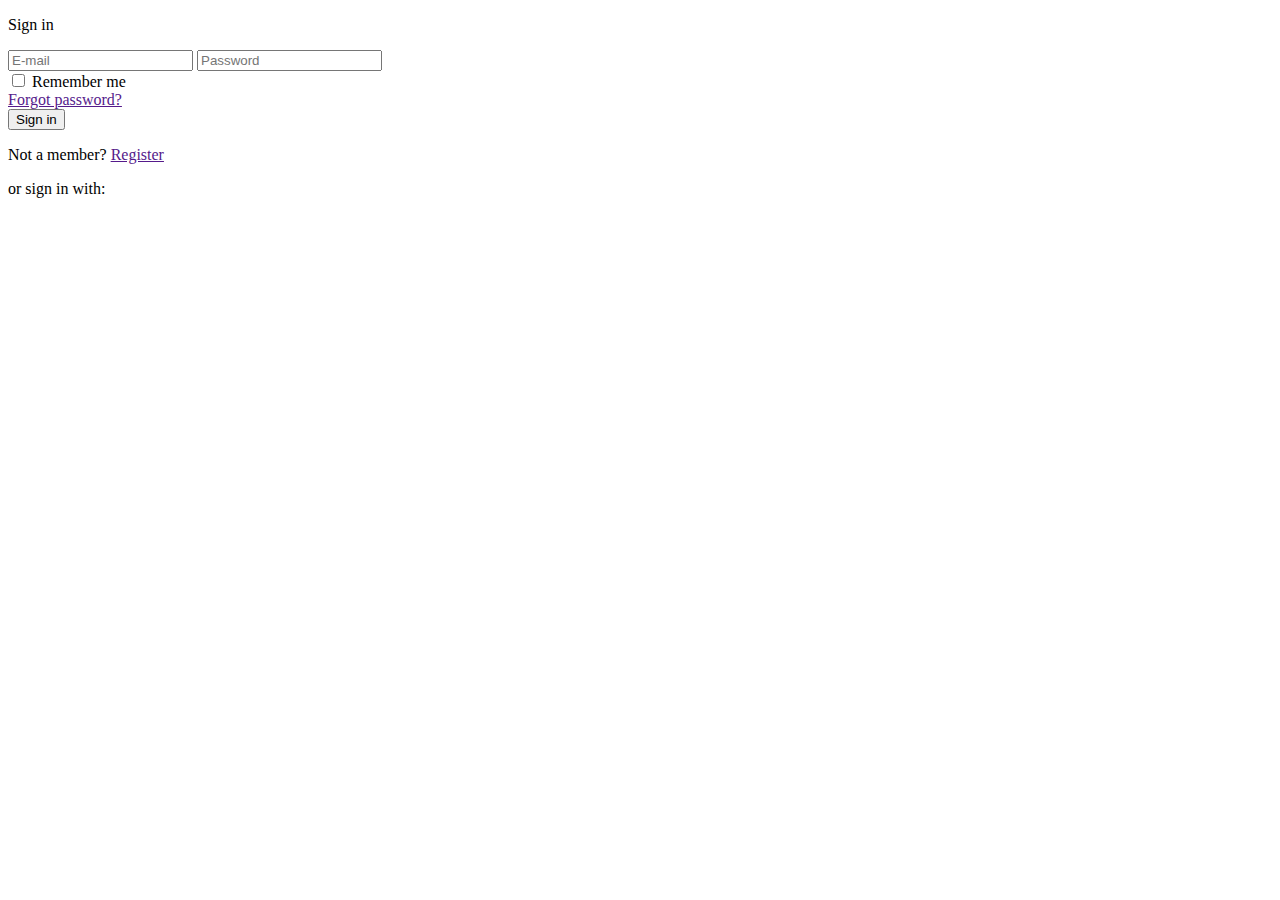
<file: Calculator/templates/Currency.html>
<!DOCTYPE html>
<html>
<head>
	<title>Currency Calculator</title>
</head>
<body>
<!-- Default form login -->
<form class="text-center border border-light p-5" action="#!">

    <p class="h4 mb-4">Sign in</p>

    <!-- Email -->
    <input type="email" id="defaultLoginFormEmail" class="form-control mb-4" placeholder="E-mail">

    <!-- Password -->
    <input type="password" id="defaultLoginFormPassword" class="form-control mb-4" placeholder="Password">

    <div class="d-flex justify-content-around">
        <div>
            <!-- Remember me -->
            <div class="custom-control custom-checkbox">
                <input type="checkbox" class="custom-control-input" id="defaultLoginFormRemember">
                <label class="custom-control-label" for="defaultLoginFormRemember">Remember me</label>
            </div>
        </div>
        <div>
            <!-- Forgot password -->
            <a href="">Forgot password?</a>
        </div>
    </div>

    <!-- Sign in button -->
    <button class="btn btn-info btn-block my-4" type="submit">Sign in</button>

    <!-- Register -->
    <p>Not a member?
        <a href="">Register</a>
    </p>

    <!-- Social login -->
    <p>or sign in with:</p>

    <a href="#" class="mx-2" role="button"><i class="fab fa-facebook-f light-blue-text"></i></a>
    <a href="#" class="mx-2" role="button"><i class="fab fa-twitter light-blue-text"></i></a>
    <a href="#" class="mx-2" role="button"><i class="fab fa-linkedin-in light-blue-text"></i></a>
    <a href="#" class="mx-2" role="button"><i class="fab fa-github light-blue-text"></i></a>

</form>
<!-- Default form login -->
</body>
</html>
</file>
